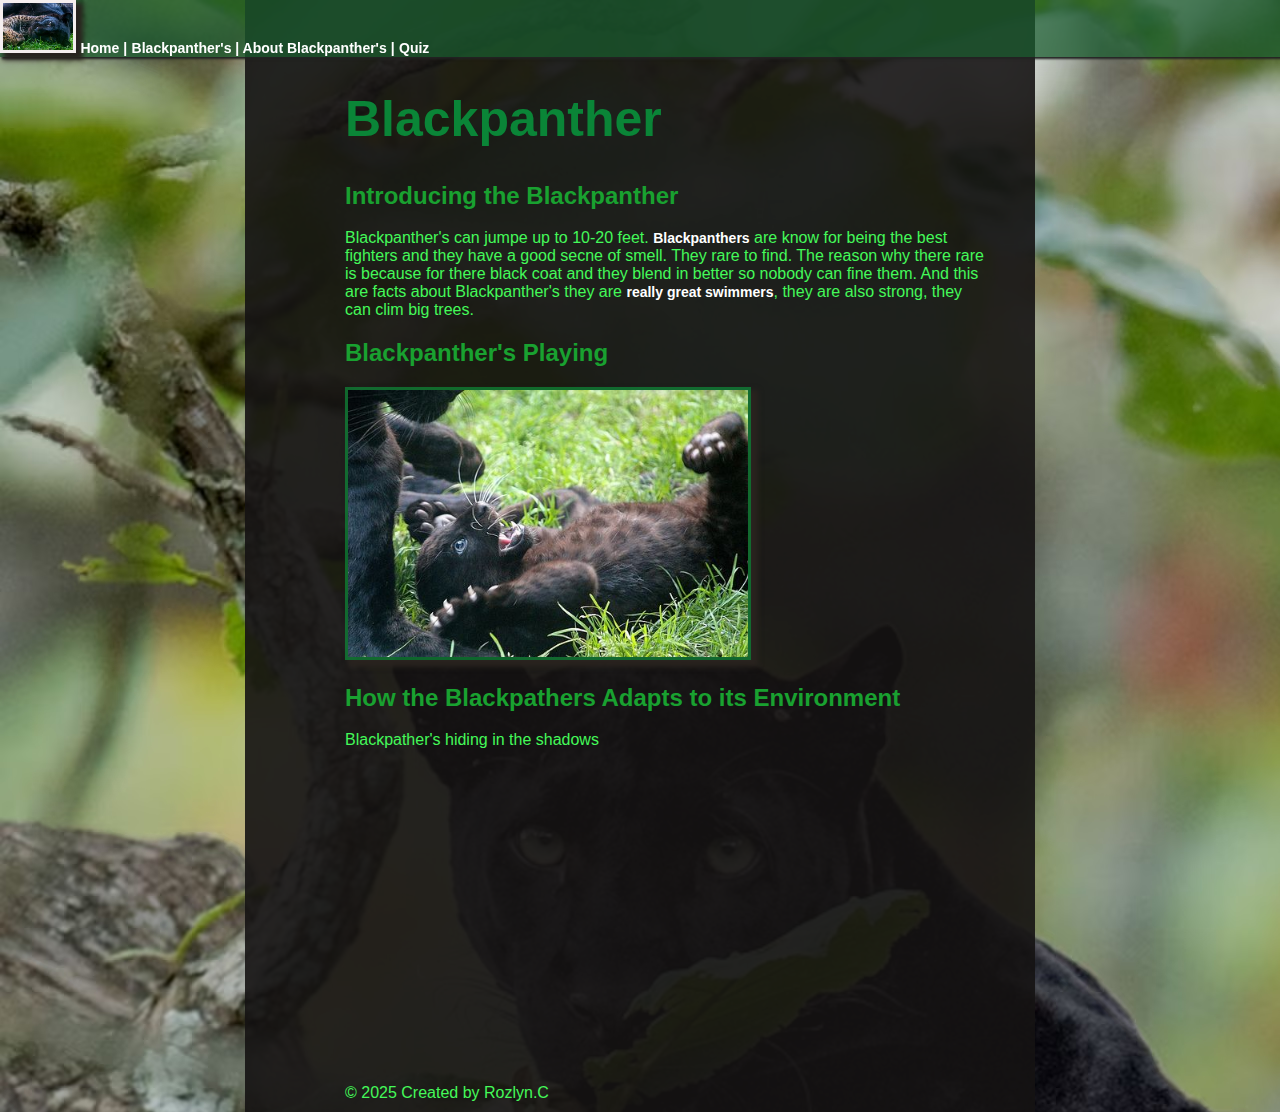
<file: index.html>
<!DOCTYPE html>
<html>
    <head>
        <title>Blackpather</title> 
        <link rel="stylesheet" href="styles.css">   
    </head>
    <body>
        <header>
            <nav class="fixed-nav-bar">
                <a href="#"><img src="images/leo.jpg" class="logo" width="70px" alt="snow leopard logo"></a>
                <a href="#">Home |</a>
                <a href="challenges.html">Blackpanther's | </a>
                <a href="practice.html">About Blackpanther's |</a>
                <a href="quiz.html">Quiz</a>
            </nav>
        </header>

       <section>
            <h1>Blackpanther</h1>
            
              
            <h2>Introducing the Blackpanther</h2> 

        <p>Blackpanther's can jumpe up to 10-20 feet.  <a target="_blank" href="https://en.wikipedia.org/wiki/Black_panther">Blackpanthers</a> are know for being the best fighters and they have a good secne of smell. They rare to find. The reason why there rare is because for there black coat and they blend in better so nobody can fine them. And this are facts about Blackpanther's they are <a target="_blank" href="https://bigcatrescue.org/conservation-news/black-panthers"> really great swimmers</a>, they are also strong, they can clim big trees. </p>

            <h2>Blackpanther's Playing</h2>
            <img src="images/Blackpathers.jpg" width="400px"  alt="Blackpather's playing">

            
    
            <h2>How the Blackpathers Adapts to its Environment</h2>
    
            <p>Blackpather's hiding in the shadows</p>
    
            <iframe width="560" height="315" width="560" height="315" src="https://www.youtube.com/embed/6WmeHfbWS1w?si=F4JwHi0EHA2eWnuE" title="YouTube video player" frameborder="0" allow="accelerometer; autoplay; clipboard-write; encrypted-media; gyroscope; picture-in-picture; web-share" referrerpolicy="strict-origin-when-cross-origin" allowfullscreen></iframe>
       </section>
        
        <footer> &copy; 2025 Created by Rozlyn.C </footer>

    </body>
</html>
</file>
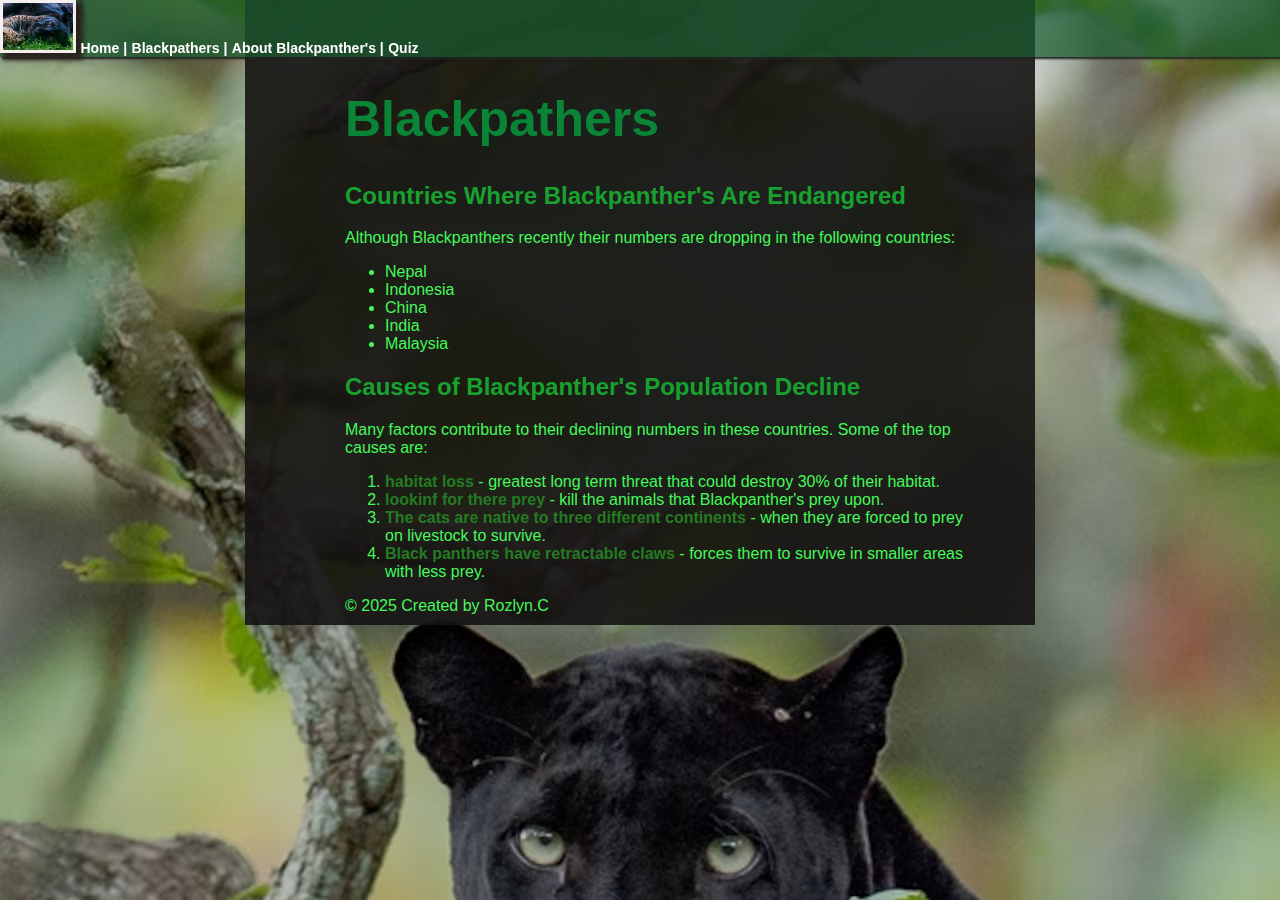
<file: challenges.html>
<!DOCTYPE html>
<html>
    <head>
        <title>Challenges</title>
        <link rel="stylesheet" href="styles.css"> 
    </head>
    <body>
       <header>
            <nav class="fixed-nav-bar">
                <a href="index.html"><img class="logo" src="images/leo.jpg" width="70px" alt=""></a>
                <a href="index.html">Home |</a>
                <a href="#">Blackpathers |</a>
                <a href="practice.html">About Blackpanther's |</a>
                <a href="quiz.html">Quiz</a>
            </nav>
       </header>


        <section>
            <h1>Blackpathers</h1>
    
            <h2>Countries Where Blackpanther's Are Endangered</h2>
    
            <p>Although Blackpanthers recently their numbers are dropping in the following countries:</p>
    
            <ul>
                <li>Nepal</li>
                <li>Indonesia</li>
                <li>China</li>
                <li>India</li>
                <li>Malaysia</li>
            </ul>
    
            <h2>Causes of Blackpanther's Population Decline</h2>
    
            <p>Many factors contribute to their declining numbers in these countries. Some of the top causes are: </p>
    
            <ol>
                <li><strong>habitat loss</strong> - greatest long term threat that could destroy 30% of their habitat.</li>
                <li><strong>lookinf for there prey</strong> - kill the animals that Blackpanther's prey upon.</li>
                <li><strong>The cats are native to three different continents</strong> - when they are forced to prey on livestock to survive.</li>
                <li><strong>Black panthers have retractable claws</strong> - forces them to survive in smaller areas with less prey.</li>
            </ol>
        </section>

        <footer> &copy; 2025 Created by Rozlyn.C </footer>
        
    </body>
</html>
</file>
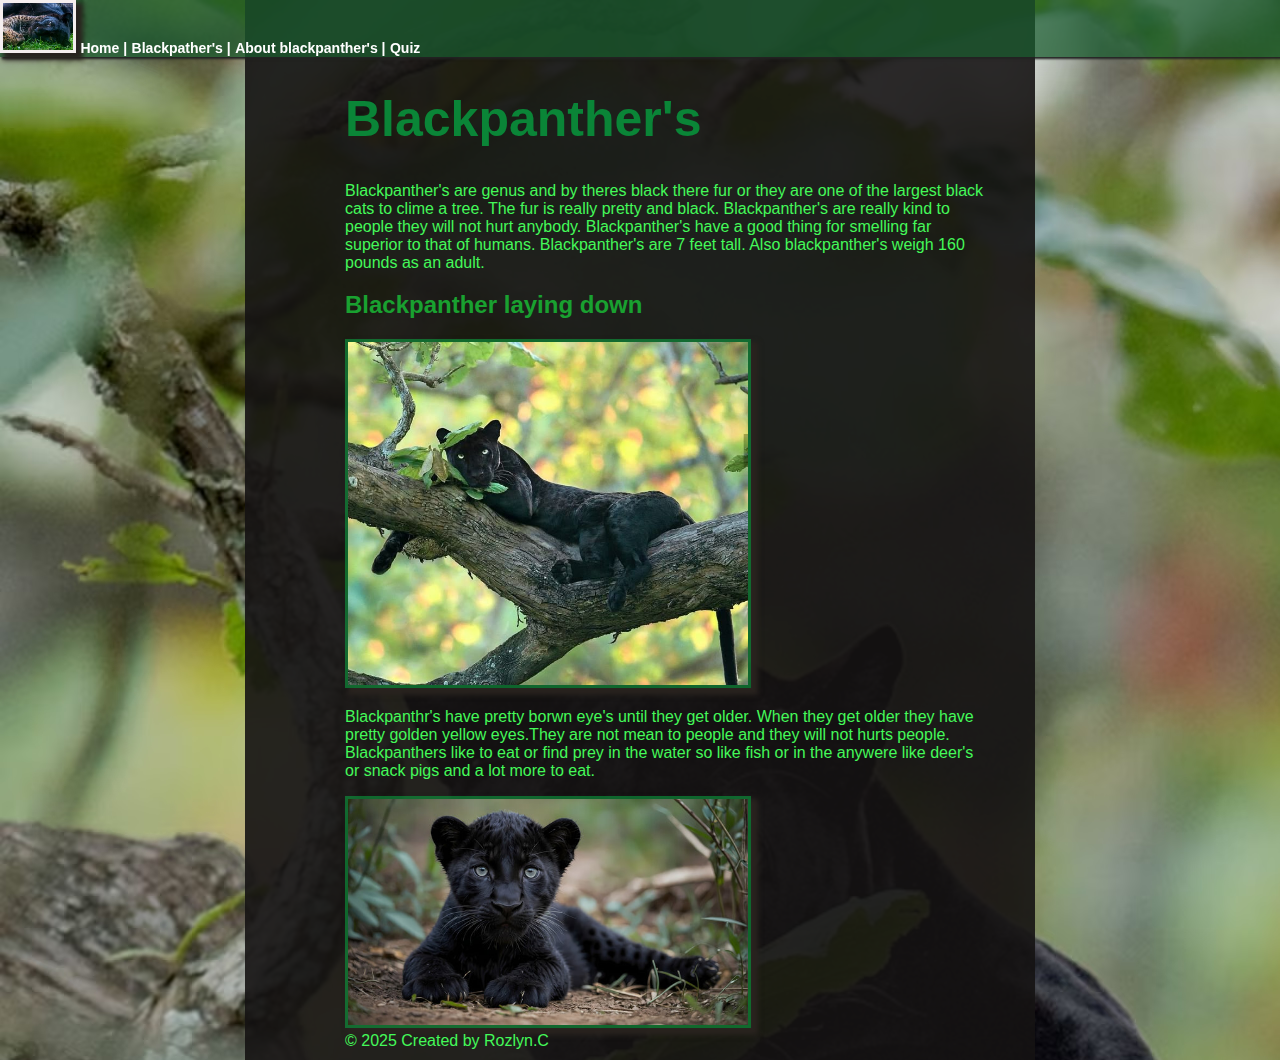
<file: practice.html>
<!DOCTYPE html>
<html>
    <head>
        <title>blackpanthers</title>
        <link rel="stylesheet" href="styles.css"> 
    </head>
    <body>
       <header>
            <nav class="fixed-nav-bar">
                <a href="index.html"><img class="logo" src="images/leo.jpg" width="70px" alt=""></a>
                <a href="index.html">Home |</a>
                <a href="challenges.html">Blackpather's |</a>
                <a href="#">About blackpanther's |</a>
                <a href="quiz.html">Quiz</a>
            </nav>
       </header>


        <section>
            <h1>Blackpanther's</h1>
            <p>Blackpanther's are genus and by theres black there fur or they are one of the largest black cats to clime a tree. The fur is really pretty and black. Blackpanther's are really kind to people they will not hurt anybody. Blackpanther's have a good thing for smelling far superior to that of humans. Blackpanther's are 7 feet tall. Also blackpanther's weigh 160 pounds as an adult. </p>

            <h2>Blackpanther laying down</h2>
            <img src="images/black panther on a tree.jpg" width="400px"  alt="Blackpather's playing">

            <p>Blackpanthr's have pretty borwn eye's until they get older. When they get older they have pretty golden yellow eyes.They are not mean to people and they will not hurts people. Blackpanthers like to eat or find prey in the water so like fish or in the anywere like deer's or snack pigs and a lot more to eat. </p> 

            <img src="images/360.jpg" width="400px"  alt="Blackpather's playing">






        </section>

        <footer> &copy; 2025 Created by Rozlyn.C </footer>
        
    </body>
</html>
</file>
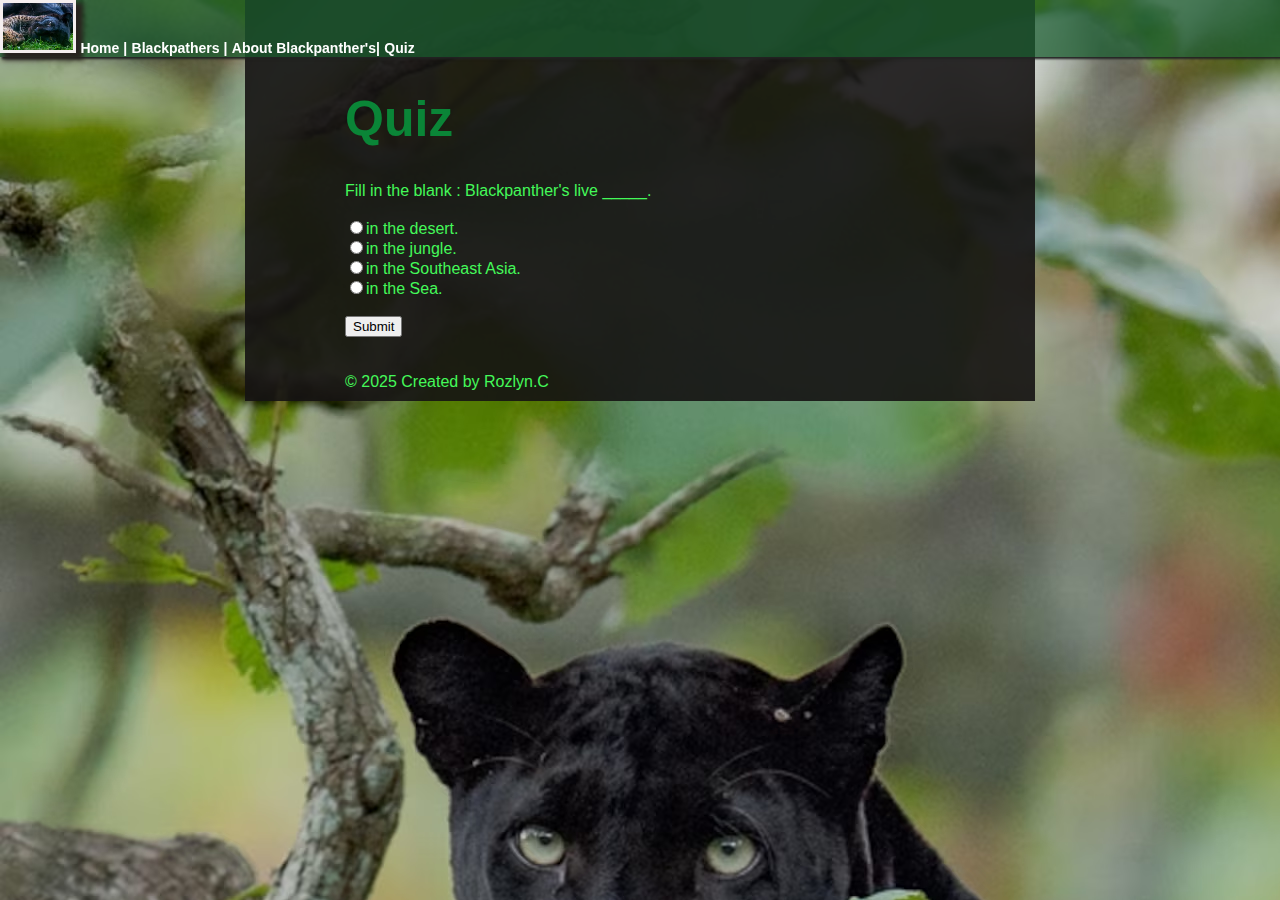
<file: quiz.html>
<!DOCTYPE html>
<html>
    <head>
        <title>Quiz</title>
        <link rel="stylesheet" href="styles.css"> 
    </head>
    <body>
       <header>
            <nav class="fixed-nav-bar">
                <a href="index.html"><img class="logo" src="images/leo.jpg" width="70px" alt=""></a>
                <a href="index.html">Home |</a>
                <a href="challenges.html">Blackpathers |</a>
                <a href="practice.html">About Blackpanther's|</a>
                <a href="#">Quiz</a>
            </nav>
       </header>


        <section>
            <h1>Quiz</h1>
            <div id="ques"></div>
            <br>
            <div id="opt"></div>
            <br>
            <button onclick="checkAns()" id="btn" >Submit</button>
            <div id="score"></div>
            <br><br>
            

        </section>

        <footer> &copy; 2025 Created by Rozlyn.C </footer>
        <script src="script.js"   ></script>
    </body>
</html>
</file>
<file: styles.css>
html {
    color:rgb(68, 249, 89);
    font-family: 'Trebuchet MS', 'Lucida Sans Unicode', 'Lucida Grande', 'Lucida Sans', Arial, sans-serif;
    background-image: url(images/STOCK_MM8995_Panther_Rosettes_in_Low_Light_2x3.avif );
}

body {
    width: 50%;
    margin: 0 auto;
    background-color: rgba(21, 19, 19, 0.9);
    padding: 10px 50px 10px 100px;
    /* padding: TOP RIGHT BOTTOM LEFT */
}

.fixed-nav-bar {
    position: fixed;
    top: 0;
    left: 0;
    width: 100%;
    z-index: 9999;    
    background-color: rgba(26, 92, 46, 0.732);
    box-shadow: 2px 2px 2px rgb(35, 35, 35);
}

h1 {
    color: rgb(10, 133, 55);
    font: bold 50px sans-serif;
}

h2 {
    color: rgb(25, 161, 48);
    font-family: sans-serif;
}


strong {
    color: #247b22;
}

img {
    border-style: solid;
    border-width: 3px;
    border-color: rgba(12, 156, 63, 0.608);
    
    box-shadow: 5px 5px 5px 2px rgba(41, 35, 31, 1);
    
}

.logo {
    box-shadow: ;
    border-color: rgb(245, 238, 238);
}

section {
    margin-top: 80px;
}

a {
    color: white;
    text-decoration: none;
    font: bold 14px "Airel Black", Gadget, sans-serif;
}

a:link {
    color:white;
}

a:visited {
    color: white;
}

a:hover {
    color:white;
    font-size: 15px;
}
</file>
